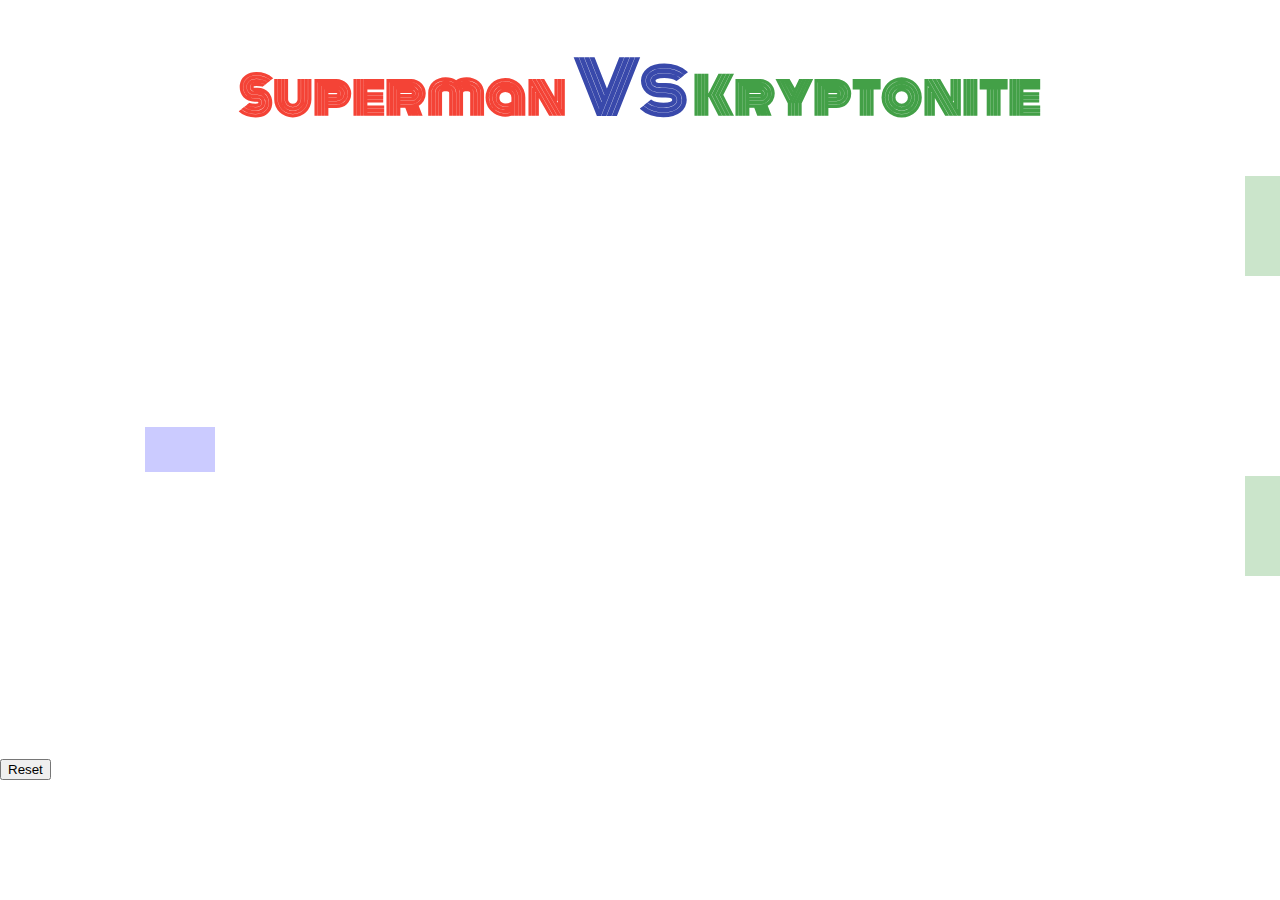
<file: index.html>
<!DOCTYPE html>
<html lang="en">
<head>
    <meta charset="UTF-8">
    <meta name="viewport" content="width=device-width, initial-scale=1.0">
    <meta http-equiv="X-UA-Compatible" content="ie=edge">
    <title>Superman Vs Kryptonite</title>
    <script src="https://ajax.googleapis.com/ajax/libs/jquery/3.2.1/jquery.min.js"></script>
    <link rel="stylesheet" type="text/css" href="./CSS/style.css">
</head>
<body>
    <div class="header">
        <h1><span class="firstSuperman">Superman</span><span class="versus"> Vs</span> <span class="kryptonite"> Kryptonite</span></h1>
    </div>
    <!--This is the container that contains the game -->
    <div class="container">
        <!--// Superman picture goes here-->
        <div class="superman"></div>
        <!-- The two bars goes here-->
        <div class="column" id="column-one"></div> 
        <div class="column" id="column-two"></div>
    </div>
    <!--Should display the score of the game -->
    </br>
    <!--This shows the score-->
    <div class="score">
        <p>Score: <span id="the-score">0</span></p>
        <p>Speed: <span id="the-speed">10</span></p>
    </div>
    <!--Reset button-->
    <button class="reset">Reset</button>

    <script src="./JavaScript/main.js"></script>
    <script src="./JavaScript/jquery.js"></script>
</body>
<!--<footer>© Dennis Luo</footer>-->
</html>
</file>
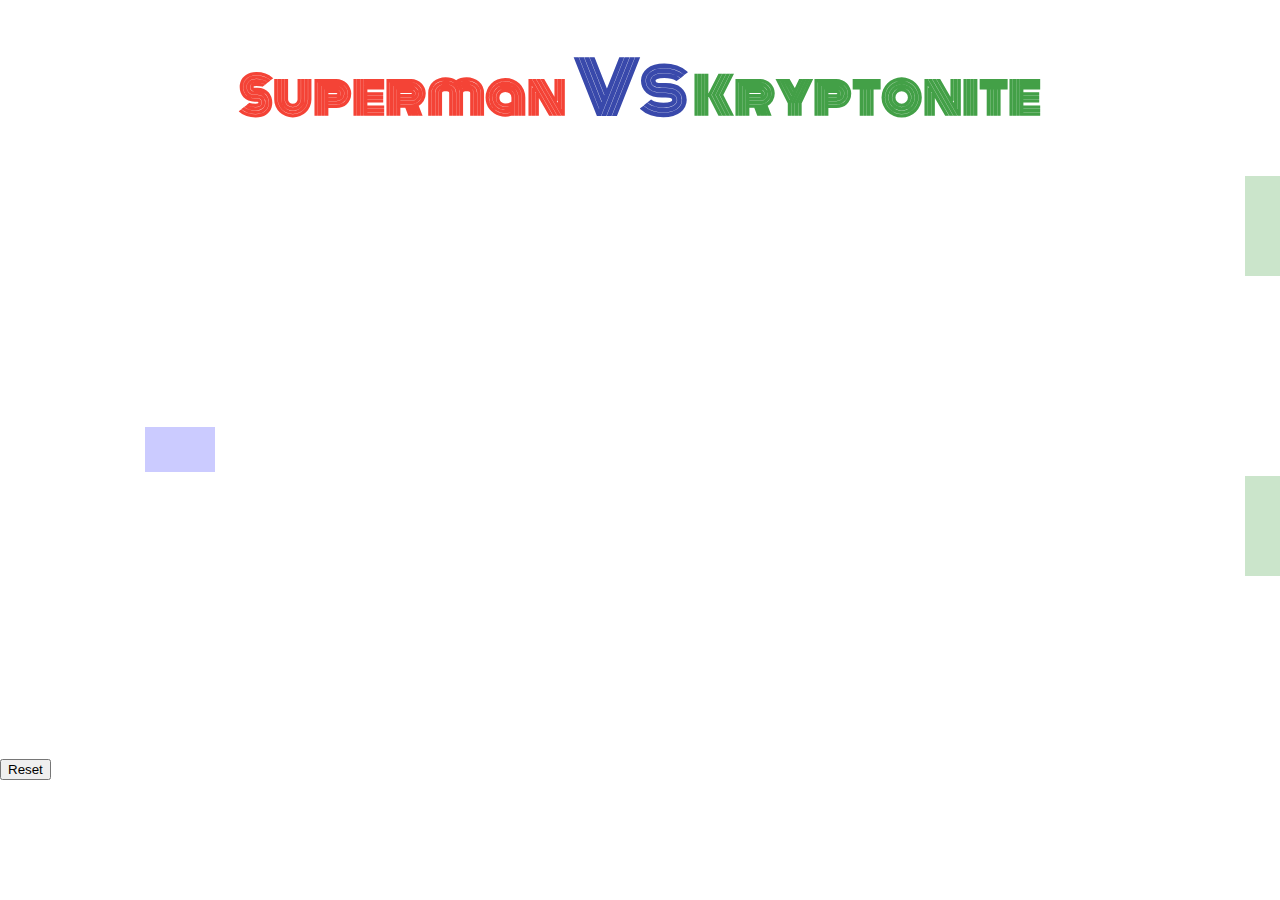
<file: game.html>
<!DOCTYPE html>
<html lang="en">
<head>
    <meta charset="UTF-8">
    <meta name="viewport" content="width=device-width, initial-scale=1.0">
    <meta http-equiv="X-UA-Compatible" content="ie=edge">
    <title>Superman Vs Kryptonite</title>
    <script src="https://ajax.googleapis.com/ajax/libs/jquery/3.2.1/jquery.min.js"></script>
    <link rel="stylesheet" type="text/css" href="./CSS/style.css">
</head>
<body>
    <div class="header">
        <h1><span class="firstSuperman">Superman</span><span class="versus"> Vs</span> <span class="kryptonite"> Kryptonite</span></h1>
    </div>
    <!--This is the container that contains the game -->
    <div class="container">
        <!--// Superman picture goes here-->
        <div class="superman"></div>
        <!-- The two bars goes here-->
        <div class="column" id="column-one"></div> 
        <div class="column" id="column-two"></div>
    </div>
    <!--Should display the score of the game -->
    </br>
    <!--This shows the score-->
    <div class="score">
        <p>Score: <span id="the-score">0</span></p>
        <p>Speed: <span id="the-speed">10</span></p>
    </div>
    <!--Reset button-->
    <button class="reset">Reset</button>

    <script src="./JavaScript/main.js"></script>
    <script src="./JavaScript/jquery.js"></script>
</body>
</html>
</file>
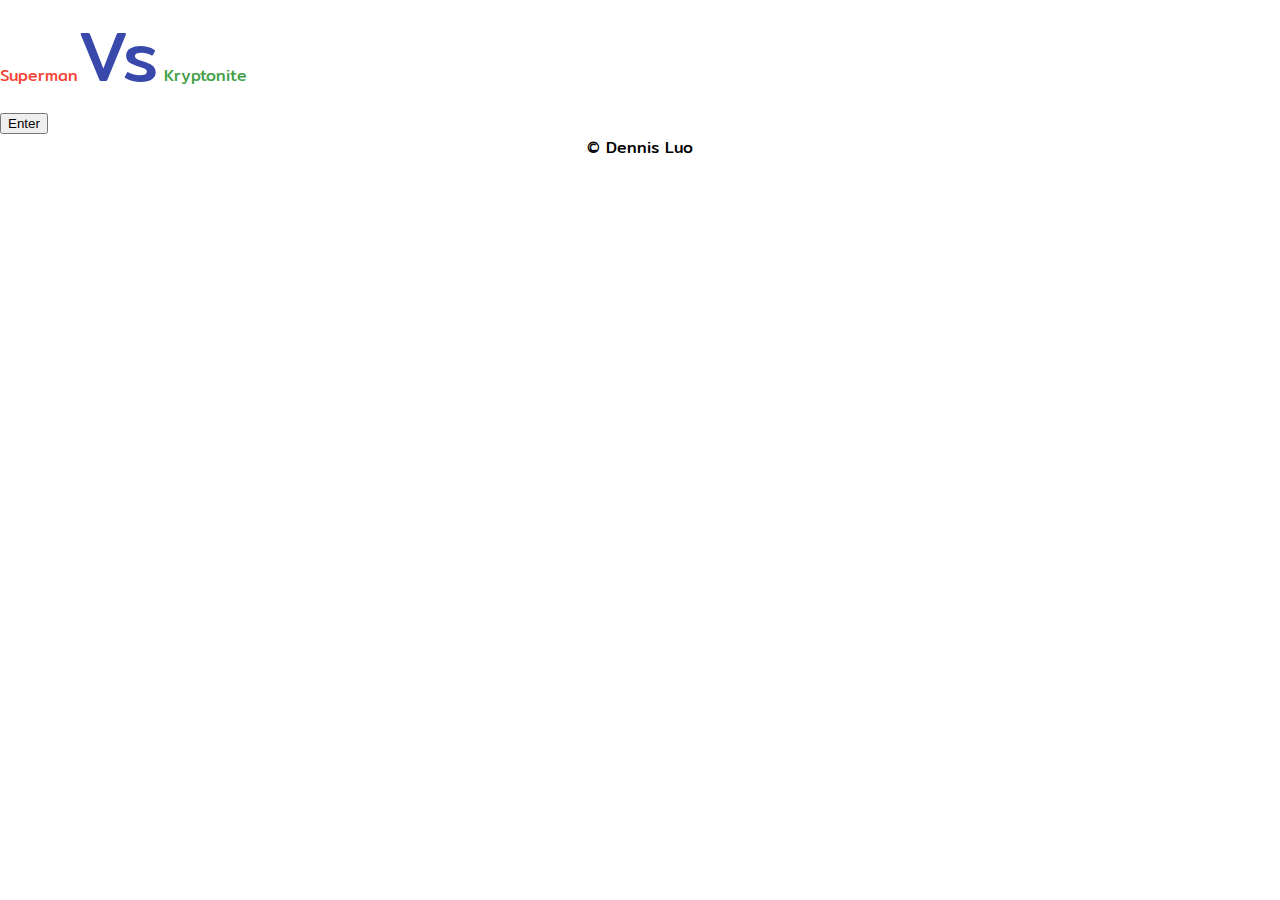
<file: intro.html>
<!DOCTYPE html>
<html lang="en">
<head>
    <meta charset="UTF-8">
    <meta name="viewport" content="width=device-width, initial-scale=1.0">
    <meta http-equiv="X-UA-Compatible" content="ie=edge">
    <title>Beginning scenet</title>
    <script src="https://ajax.googleapis.com/ajax/libs/jquery/3.2.1/jquery.min.js"></script>
    <link rel="stylesheet" type="text/css" href="./CSS/style.css">
</head>
<body class="introBody">
    <div class="welcome"><span class="firstSuperman">Superman</span><span class="versus">Vs</span> <span class="kryptonite"> Kryptonite</span></div>
    <button class="enter">Enter</button>


    <script src="./JavaScript/main.js"></script>
    <script src="./JavaScript/jquery.js"></script>
    <footer>
        <div class="myName">© Dennis Luo</div>
    </footer>
</body>
</html>
</file>
<file: CSS/style.css>
@import url('https://fonts.googleapis.com/css?family=Mitr');
/*    font-family: 'Mitr', sans-serif; */
@import url('https://fonts.googleapis.com/css?family=Monoton');
/* font-family: 'Monoton', cursive; */
body {
    background-color: none;
    background: cover; 
    height: 100%;
    width: 100%;
    margin: 0 auto;
    font-family: 'Mitr', sans-serif;
}
h1 {
    font-size: 50px;
    text-align: center;
}
footer {
    text-align: center;
    bottom: 0;
}

html { 
    background:  url() no-repeat center center fixed; 
    background-size: cover;
}
/*https://media.giphy.com/media/uyM9SQFvww1eU/giphy.gif)*/
/*https://media.giphy.com/media/iXj5EtAVjZC7e/giphy.gif*/

h1{
    font-family: 'Monoton', cursive;
    color: black;
    font-size: 50px;
}
body {
    height: 100%;

}
.header {
    /*border: solid red;*/
}
.firstSuperman {
    color: #f44336;
}
.versus {
    color: #3949ab;
    font-size: 70px;
}
.kryptonite {
    color: #43a047;
}
.container {
    background:  url() no-repeat center center fixed; 
    background-size: cover;
    background-color: white;
    position: relative;
    width: 1450px;
    height: 400px;
    border: 2px solid none; 
    margin-left: 0%;
    margin-top: 0%;
    overflow: hidden;
    opacity: .2;
}
/*https://media.giphy.com/media/96xuNrN6OuW7S/giphy.gif*/
.superman { 
    position: absolute;
    background: url("../Images/superman.png") no-repeat;
    background: blue;
    height: 45px; 
    width: 70px; 
    top: 40%;
    left: 10%;
}
.column {
    position: absolute; 
    height: 100px;
    width: 50px; 
    background-color: green;
    right: 25px;
}
#column-one {
    top: 0;
}
#column-two {
    bottom: 0;
}
.score {
    text-align: center;
    font-size: 25px;
    color: white;
}
/*.reset {
    position: absolute;
    left: 670px; 
    background-color: pink;
}*/
</file>
